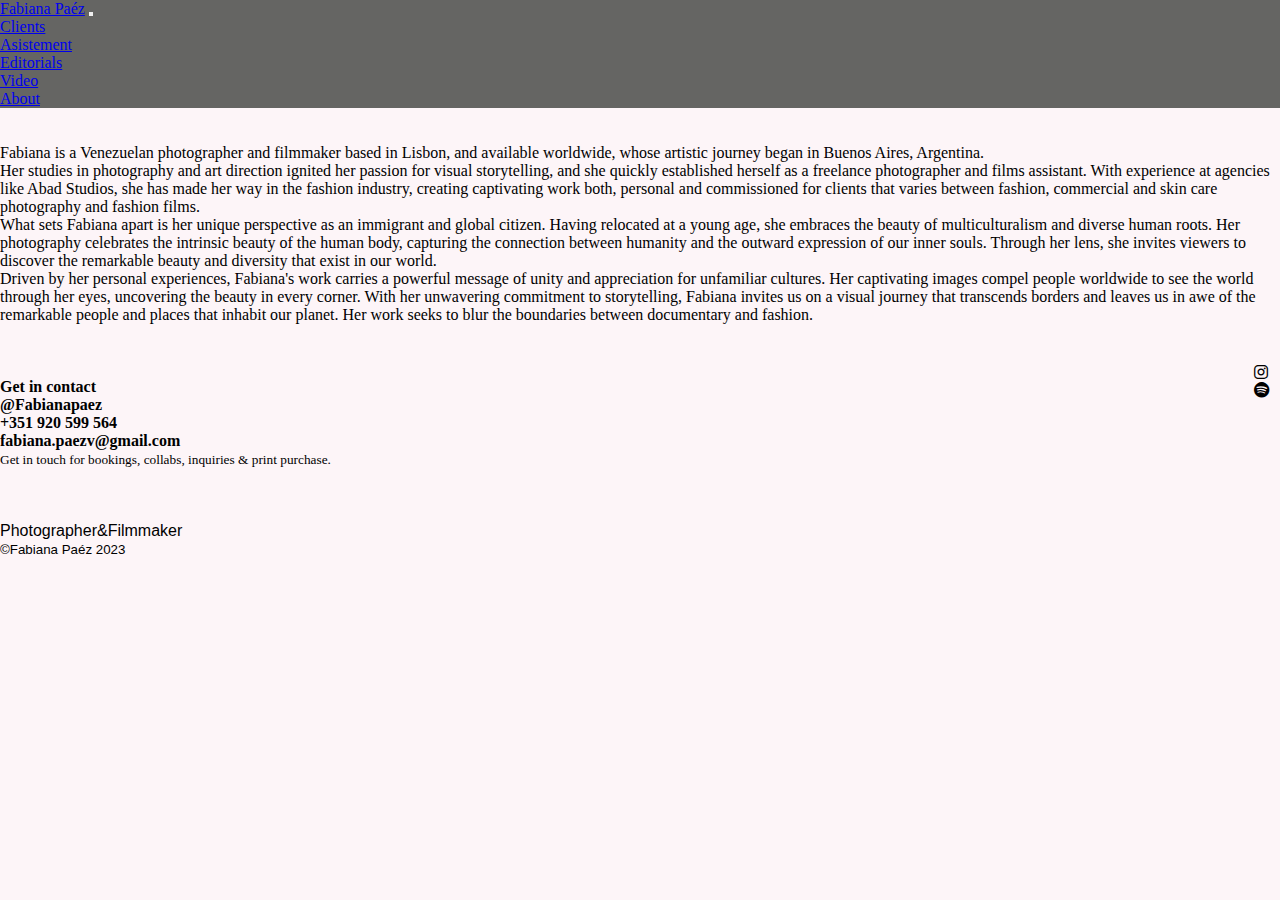
<file: about.html>
<!DOCTYPE html>
<html lang="en">
<head>
  <meta charset="UTF-8">
  <meta name="viewport" content="width=device-width, initial-scale=1.0">
  <link rel="stylesheet" href="https://cdn.jsdelivr.net/npm/bootstrap@4.6.2/dist/css/bootstrap.min.css"
    integrity="sha384-xOolHFLEh07PJGoPkLv1IbcEPTNtaed2xpHsD9ESMhqIYd0nLMwNLD69Npy4HI+N" crossorigin="anonymous">
  <link rel="stylesheet" href="https://cdnjs.cloudflare.com/ajax/libs/font-awesome/6.4.0/css/all.min.css">
  <link rel="stylesheet" href="style.css">
  <link rel="shortcut icon" href="multimedia/camera2.png" type="image/x-icon">
  <title>Fabiana Paéz</title>
  <title>About&Contact</title>
</head>
<body>
  <!-- Navegador -->
  <nav class="navbar navbar-expand-sm navbar-dark">
    <a class="navbar-brand" href="index.html">Fabiana Paéz</a>
    <button class="navbar-toggler" type="button" data-toggle="collapse" data-target="#navbarNav"
      aria-controls="navbarNav" aria-expanded="false" aria-label="Toggle navigation">
      <span class="navbar-toggler-icon"></span>
    </button>
    <div class="collapse navbar-collapse" id="navbarNav">
      <ul class="navbar-nav ml-auto">
        <li class="nav-item active">
          <a class="nav-link" href="clients.html">Clients<span class="sr-only">(current)</span></a>
        </li>
        <li class="nav-item">
          <a class="nav-link" href="asistment.html">Asistement</a>
        </li>
        <li class="nav-item">
          <a class="nav-link" href="editorials.html">Editorials</a>
        </li>
        <li class="nav-item">
          <a class="nav-link" href="video.html">Video</a>
        </li>
        <li class="nav-item">
          <a class="nav-link" href="about.html">About</a>
        </li>
      </ul>
    </div>
  </nav>
  <i class="fa-brands fa-instagram fa-fade"></i><br>
  <i class="fa-brands fa-spotify fa-fade"></i>
  <!-- Jumbotron -->
  <div class="Jumbotron">
    <div class="container">
      <h1 class="display-4"></h1>
    </div>
  </div>
  <br>
  <div class="container-fluid">
    <div class="row">
      <div class="col-lg-6 col-xl-4 col-xs-6 col-sm-6 nleft"></div>
      <div class="col-lg-6 col-xl-8 col-xs-6 nright">
        <p>Fabiana is a Venezuelan photographer and filmmaker based in Lisbon, and available worldwide,
          whose artistic journey began in Buenos Aires, Argentina.<br> Her studies in photography and art direction
          ignited
          her passion for visual storytelling, and she quickly established herself as a freelance photographer and films
          assistant. With experience at agencies like Abad Studios, she has made her way in the fashion industry,
          creating
          captivating work both, personal and commissioned for clients that varies between fashion, commercial and skin
          care photography and fashion films.<br>
          What sets Fabiana apart is her unique perspective as an immigrant and global citizen. Having relocated at a
          young age, she embraces the beauty of multiculturalism and diverse human roots. Her photography celebrates the
          intrinsic beauty of the human body, capturing the connection between humanity and the outward expression of
          our
          inner souls. Through her lens, she invites viewers to discover the remarkable beauty and diversity that exist
          in
          our world.<br>
          Driven by her personal experiences, Fabiana's work carries a powerful message of unity and appreciation for
          unfamiliar cultures. Her captivating images compel people worldwide to see the world through her eyes,
          uncovering the beauty in every corner. With her unwavering commitment to storytelling, Fabiana invites us on a
          visual journey that transcends borders and leaves us in awe of the remarkable people and places that inhabit
          our
          planet. Her work seeks to blur the boundaries between documentary and fashion.
        </p>
        <br><br><br>
        <div class="col text-right">
          <p><b>
            Get in contact
            <br>
            @Fabianapaez<br>
            +351 920 599 564<br>
            fabiana.paezv@gmail.com
          </b>
          <p><small>Get in touch for bookings, collabs, inquiries & print purchase.</small></p>
          </p>

        </div>
      </div>
    </div>
  <br><br><br>
  <!--FOOTER-->
  <footer>
    <div class="row">
      <div class="col text-center">
        <p>Photographer&Filmmaker</p>
        <p><small>©Fabiana Paéz 2023</small></p>
      </div>
    </div>
  </footer>
  <script src="https://cdn.jsdelivr.net/npm/jquery@3.5.1/dist/jquery.slim.min.js"
    integrity="sha384-DfXdz2htPH0lsSSs5nCTpuj/zy4C+OGpamoFVy38MVBnE+IbbVYUew+OrCXaRkfj"
    crossorigin="anonymous"></script>
  <script src="https://cdn.jsdelivr.net/npm/popper.js@1.16.1/dist/umd/popper.min.js"
    integrity="sha384-9/reFTGAW83EW2RDu2S0VKaIzap3H66lZH81PoYlFhbGU+6BZp6G7niu735Sk7lN"
    crossorigin="anonymous"></script>
  <script src="https://cdn.jsdelivr.net/npm/bootstrap@4.6.2/dist/js/bootstrap.min.js"
    integrity="sha384-+sLIOodYLS7CIrQpBjl+C7nPvqq+FbNUBDunl/OZv93DB7Ln/533i8e/mZXLi/P+"
    crossorigin="anonymous"></script>
</body>

</html>
</file>
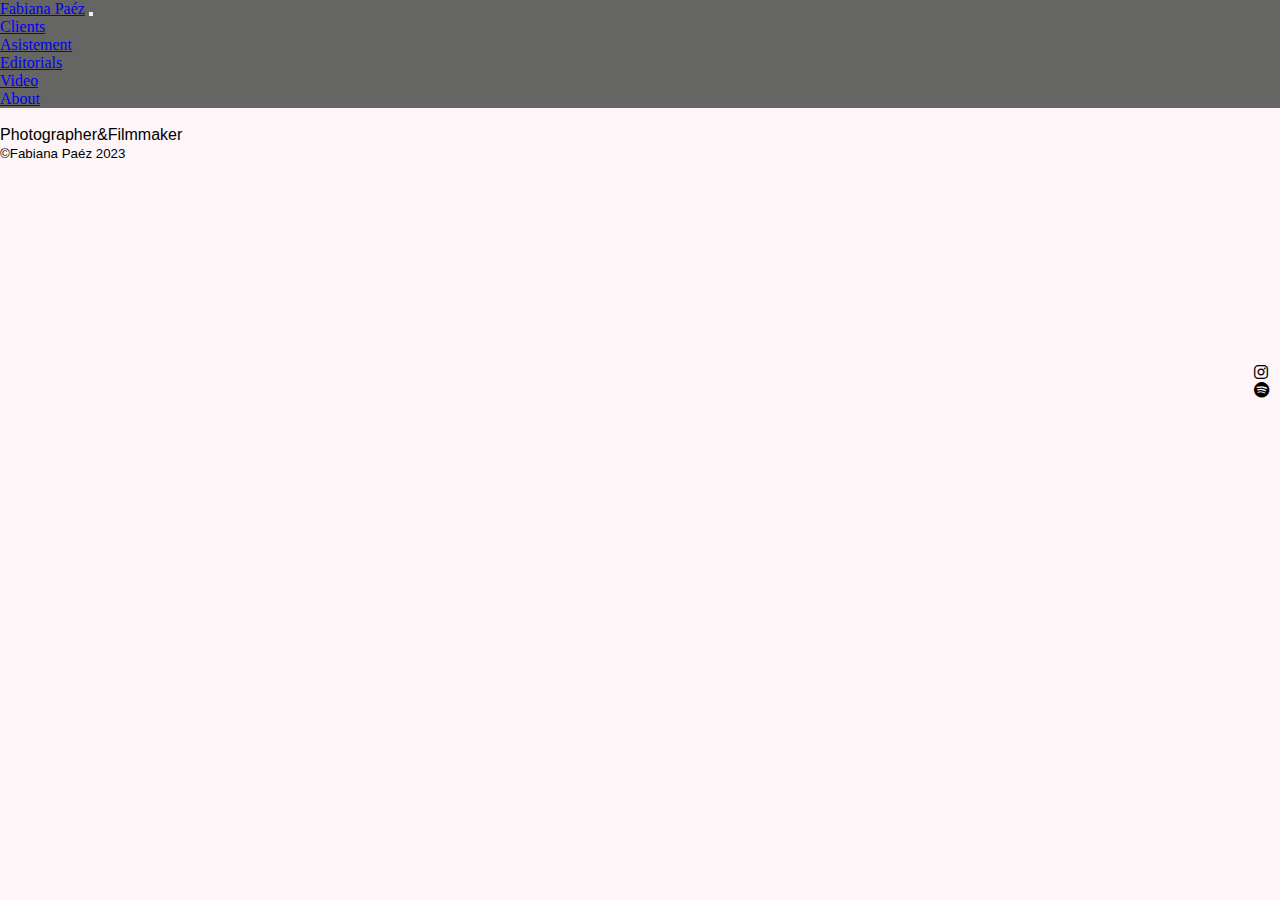
<file: asistment.html>
<!DOCTYPE html>
<html lang="en">
<head>
  <meta charset="UTF-8">
  <meta name="viewport" content="width=device-width, initial-scale=1.0">
  <link rel="stylesheet" href="https://cdn.jsdelivr.net/npm/bootstrap@4.6.2/dist/css/bootstrap.min.css"
    integrity="sha384-xOolHFLEh07PJGoPkLv1IbcEPTNtaed2xpHsD9ESMhqIYd0nLMwNLD69Npy4HI+N" crossorigin="anonymous">
  <link rel="stylesheet" href="https://cdnjs.cloudflare.com/ajax/libs/font-awesome/6.4.0/css/all.min.css">
  <link rel="stylesheet" href="style.css">
  <link rel="shortcut icon" href="multimedia/camera2.png" type="image/x-icon">
  <title>Fabiana Paéz</title>
  <title>Asistment</title>
</head>

<body>
  <!-- Navegador -->
  <nav class="navbar navbar-expand-sm navbar-dark">
    <a class="navbar-brand" href="index.html">Fabiana Paéz</a>
    <button class="navbar-toggler" type="button" data-toggle="collapse" data-target="#navbarNav"
      aria-controls="navbarNav" aria-expanded="false" aria-label="Toggle navigation">
      <span class="navbar-toggler-icon"></span>
    </button>
    <div class="collapse navbar-collapse" id="navbarNav">
      <ul class="navbar-nav ml-auto">
        <li class="nav-item active">
          <a class="nav-link" href="clients.html">Clients<span class="sr-only">(current)</span></a>
        </li>
        <li class="nav-item">
          <a class="nav-link" href="asistment.html">Asistement</a>
        </li>
        <li class="nav-item">
          <a class="nav-link" href="editorials.html">Editorials</a>
        </li>
        <li class="nav-item">
          <a class="nav-link" href="video.html">Video</a>
        </li>
        <li class="nav-item">
          <a class="nav-link" href="about.html">About</a>
        </li>
      </ul>
    </div>
  </nav>
  <i class="fa-brands fa-instagram fa-fade"></i><br>
  <i class="fa-brands fa-spotify fa-fade"></i>
  <!-- Jumbotron -->
  <div class="Jumbotron">
    <div class="container">
      <h1 class="display-4"></h1>
    </div>
  </div>



  <!--FOOTER-->
  <footer>
    <div class="row">
      <div class="col text-center">
        <p>Photographer&Filmmaker</p>
        <p><small>©Fabiana Paéz 2023</small></p>
      </div>
    </div>
  </footer>
  <script src="https://cdn.jsdelivr.net/npm/jquery@3.5.1/dist/jquery.slim.min.js"
    integrity="sha384-DfXdz2htPH0lsSSs5nCTpuj/zy4C+OGpamoFVy38MVBnE+IbbVYUew+OrCXaRkfj"
    crossorigin="anonymous"></script>
  <script src="https://cdn.jsdelivr.net/npm/popper.js@1.16.1/dist/umd/popper.min.js"
    integrity="sha384-9/reFTGAW83EW2RDu2S0VKaIzap3H66lZH81PoYlFhbGU+6BZp6G7niu735Sk7lN"
    crossorigin="anonymous"></script>
  <script src="https://cdn.jsdelivr.net/npm/bootstrap@4.6.2/dist/js/bootstrap.min.js"
    integrity="sha384-+sLIOodYLS7CIrQpBjl+C7nPvqq+FbNUBDunl/OZv93DB7Ln/533i8e/mZXLi/P+"
    crossorigin="anonymous"></script>
</body>

</html>
</file>
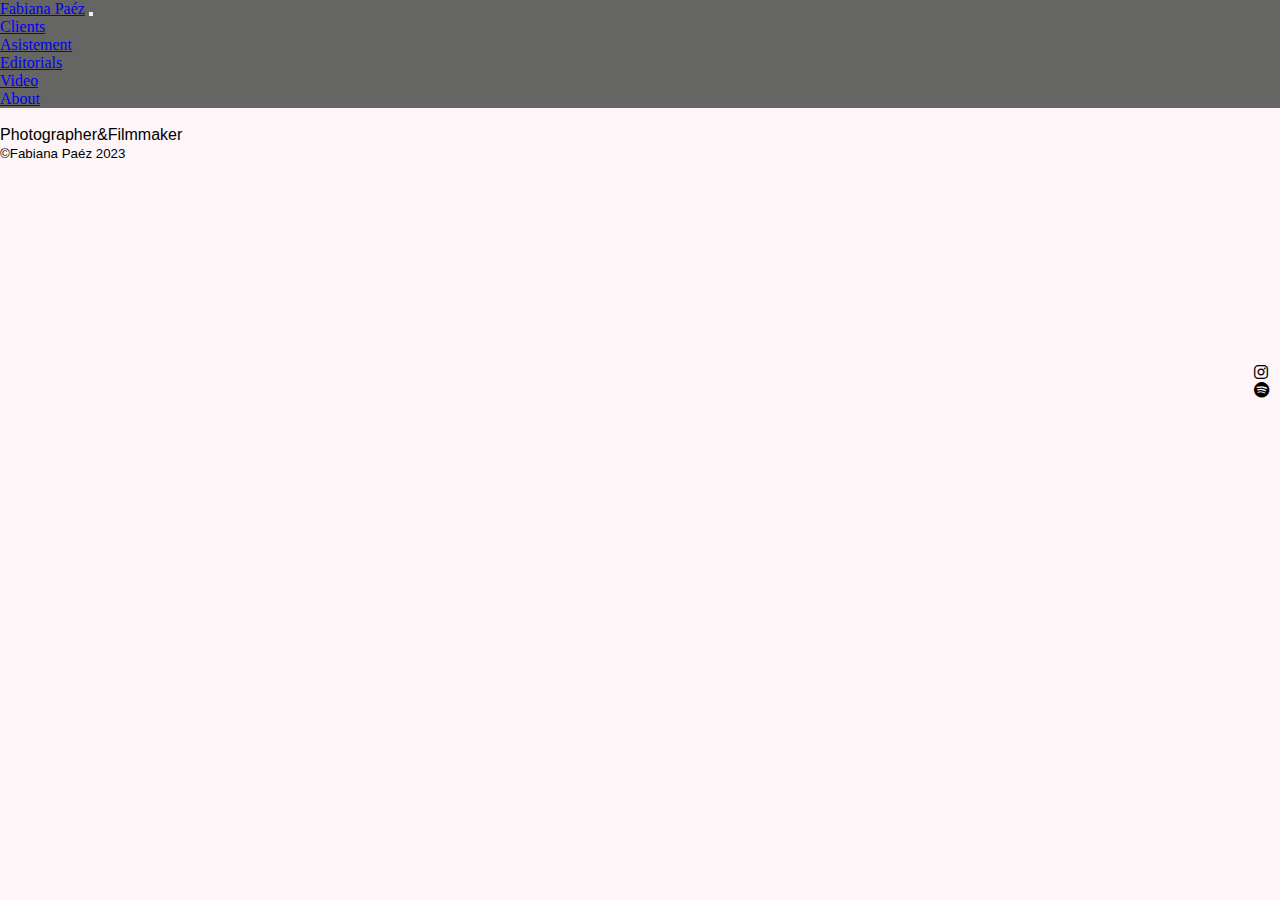
<file: editorials.html>
<!DOCTYPE html>
<html lang="en">
<head>
    <meta charset="UTF-8">
    <meta name="viewport" content="width=device-width, initial-scale=1.0">
    <link rel="stylesheet" href="https://cdn.jsdelivr.net/npm/bootstrap@4.6.2/dist/css/bootstrap.min.css"
        integrity="sha384-xOolHFLEh07PJGoPkLv1IbcEPTNtaed2xpHsD9ESMhqIYd0nLMwNLD69Npy4HI+N" crossorigin="anonymous">
    <link rel="stylesheet" href="https://cdnjs.cloudflare.com/ajax/libs/font-awesome/6.4.0/css/all.min.css">
    <link rel="stylesheet" href="style.css">
    <link rel="shortcut icon" href="multimedia/camera2.png" type="image/x-icon">
    <title>Fabiana Paéz</title>
    <title>Editorials</title>
</head>

<body>
    <!-- Navegador -->
    <nav class="navbar navbar-expand-sm navbar-dark">
        <a class="navbar-brand" href="index.html">Fabiana Paéz</a>
        <button class="navbar-toggler" type="button" data-toggle="collapse" data-target="#navbarNav"
            aria-controls="navbarNav" aria-expanded="false" aria-label="Toggle navigation">
            <span class="navbar-toggler-icon"></span>
        </button>
        <div class="collapse navbar-collapse" id="navbarNav">
            <ul class="navbar-nav ml-auto">
                <li class="nav-item active">
                    <a class="nav-link" href="clients.html">Clients<span class="sr-only">(current)</span></a>
                </li>
                <li class="nav-item">
                    <a class="nav-link" href="asistment.html">Asistement</a>
                </li>
                <li class="nav-item">
                    <a class="nav-link" href="editorials.html">Editorials</a>
                </li>
                <li class="nav-item">
                    <a class="nav-link" href="video.html">Video</a>
                </li>
                <li class="nav-item">
                    <a class="nav-link" href="about.html">About</a>
                </li>
            </ul>
        </div>
    </nav>
    <i class="fa-brands fa-instagram fa-fade"></i><br>
    <i class="fa-brands fa-spotify fa-fade"></i>
    <!-- Jumbotron -->
    <div class="">
        <div class="container">
            <h1 class="display-4"></h1>
        </div>
    </div>


    <!--FOOTER-->
    <footer>
        <div class="row">
            <div class="col text-center">
                <p>Photographer&Filmmaker</p>
                <p><small>©Fabiana Paéz 2023</small></p>
            </div>
        </div>
    </footer>
    <script src="https://cdn.jsdelivr.net/npm/jquery@3.5.1/dist/jquery.slim.min.js"
        integrity="sha384-DfXdz2htPH0lsSSs5nCTpuj/zy4C+OGpamoFVy38MVBnE+IbbVYUew+OrCXaRkfj"
        crossorigin="anonymous"></script>
    <script src="https://cdn.jsdelivr.net/npm/popper.js@1.16.1/dist/umd/popper.min.js"
        integrity="sha384-9/reFTGAW83EW2RDu2S0VKaIzap3H66lZH81PoYlFhbGU+6BZp6G7niu735Sk7lN"
        crossorigin="anonymous"></script>
    <script src="https://cdn.jsdelivr.net/npm/bootstrap@4.6.2/dist/js/bootstrap.min.js"
        integrity="sha384-+sLIOodYLS7CIrQpBjl+C7nPvqq+FbNUBDunl/OZv93DB7Ln/533i8e/mZXLi/P+"
        crossorigin="anonymous"></script>
</body>

</html>
</file>
<file: style.css>
/* Reset */
* {
    margin: 0;
    padding: 0;
    box-sizing: border-box;
}

.navbar {
    background-color: rgb(101, 101, 99) !important;
}

.fa-brands {
    height: 4vh;
    width: 2%;
    position: absolute;
    margin-top: 20%;
    margin-left: 98%;
}

body {
    background-color: rgb(253, 245, 248);
}

.carousel-inner {
    width: 30%;
    height: auto;
    margin: 0 auto;
    padding: 0 0%;
}

.about {
    width: 30%;
    height: auto;
    margin: 0 auto;
    padding: 0 0%;

}

.nleft {
    background-image: url(multimedia/Foto\ para\ el\ About.jpg);
    background-size: cover;
    background-position: center;
}
.ncenter{
    display: block;
    align-items: center;
    text-align:center;

}

.item1 {
    background-image: url(multimedia/clients/oldi/1.1.jpg);
    background-position: center;
    background-size: cover;
    height: 700px;
    border: 3px solid rgb(253, 245, 248);
}

.item2 {
    background-image: url(multimedia/clients/oldi/2.jpg);
    background-position: center;
    background-size: cover;
    height: 700px;
    border: 3px solid rgb(253, 245, 248);
}

.item3 {
    background-image: url(multimedia/clients/oldi/6.jpg);
    background-position: center;
    background-size: cover;
    height: 700px;
    border: 3px solid rgb(253, 245, 248);
}

.item4 {
    background-image: url(multimedia/clients/oldi/DSC00039.jpg);
    background-position: center;
    background-size: cover;
    height: 700px;
    border: 3px solid rgb(253, 245, 248);
}

.item5 {
    background-image: url(multimedia/clients/dizoocco/_MG_3697.jpg);
    background-position: center;
    background-size: cover;
    height: 700px;
    border: 3px solid rgb(253, 245, 248);
}
.item6{
    background-image: url(multimedia/clients/dizoocco/_MG_3853.jpg);
    background-position: center;
    background-size: cover;
    height: 700px;
    border: 3px solid rgb(253, 245, 248);
}
.item7{
    background-image: url(multimedia/clients/dizoocco/_MG_3989.jpg);
    background-position: center;
    background-size: cover;
    height: 700px;
    border: 3px solid rgb(253, 245, 248);
}
.item8{
    background-image: url(multimedia/clients/dizoocco/_MG_4175.jpg);
    background-position: center;
    background-size: cover;
    height: 700px;
    border: 3px solid rgb(253, 245, 248);
}
.item9{
    background-image: url(multimedia/clients/vakiano/2.jpg);
    background-position: center;
    background-size: cover;
    height: 700px;
    border: 3px solid rgb(253, 245, 248);
}
.item10{
    background-image: url(multimedia/clients/vakiano/4.jpg);
    background-position: center;
    background-size: cover;
    height: 700px;
    border: 3px solid rgb(253, 245, 248);
}
.item11{
    background-image: url(multimedia/clients/vakiano/5.jpg);
    background-position: center;
    background-size: cover;
    height: 700px;
    border: 3px solid rgb(253, 245, 248);
}
.item12{
    background-image: url(multimedia/clients/vakiano/6.jpg);
    background-position: center;
    background-size: cover;
    height: 700px;
    border: 3px solid rgb(253, 245, 248);
}
.text-center{
    font-family: Arial, Helvetica, sans-serif;
}

.footer {
    display: block;
    align-items: center;
    text-align: center;
}
</file>
